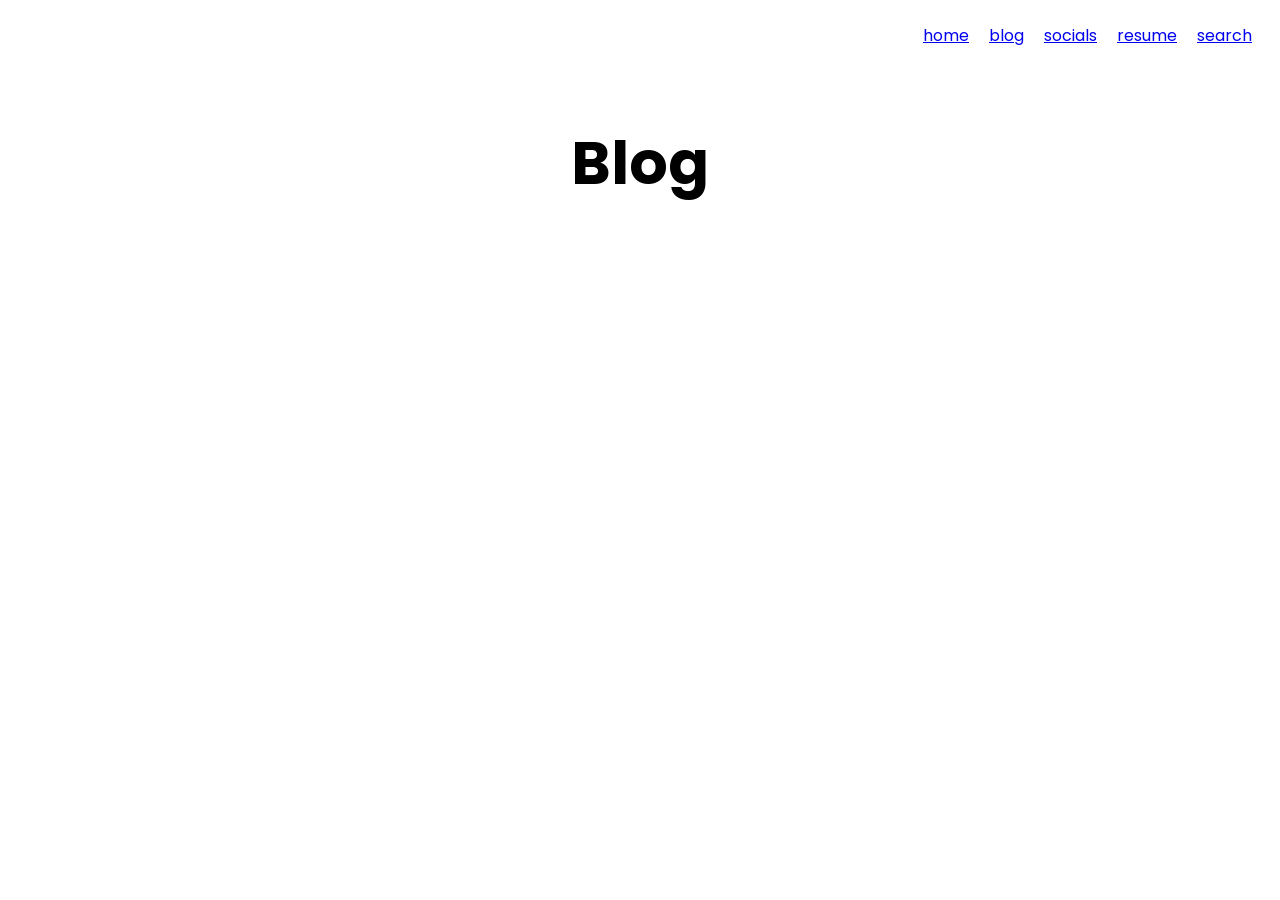
<file: blog.html>
<!DOCTYPE html>
<html>
  <head>
    <link rel="stylesheet" href="https://fonts.googleapis.com/css?family=Poppins">
    <link rel="stylesheet" href="blog.css">
    <!-- Maybe add javascript file here? -->

  </head>

  <body>
    <header class="header_class">
      <a href="index.html" id="home"> home </a>
      <a href="blog.html" id="blog"> blog </a>
      <a href="url" id="socials"> socials </a>
      <a href="Final_Resume_copy.docx.pdf" target="_blank" id="resume"> resume </a>
      <a href="url" id="search"> search </a>
    </header>

    <h1 id="name"> Blog </h1>

  </body>
</html>
</file>
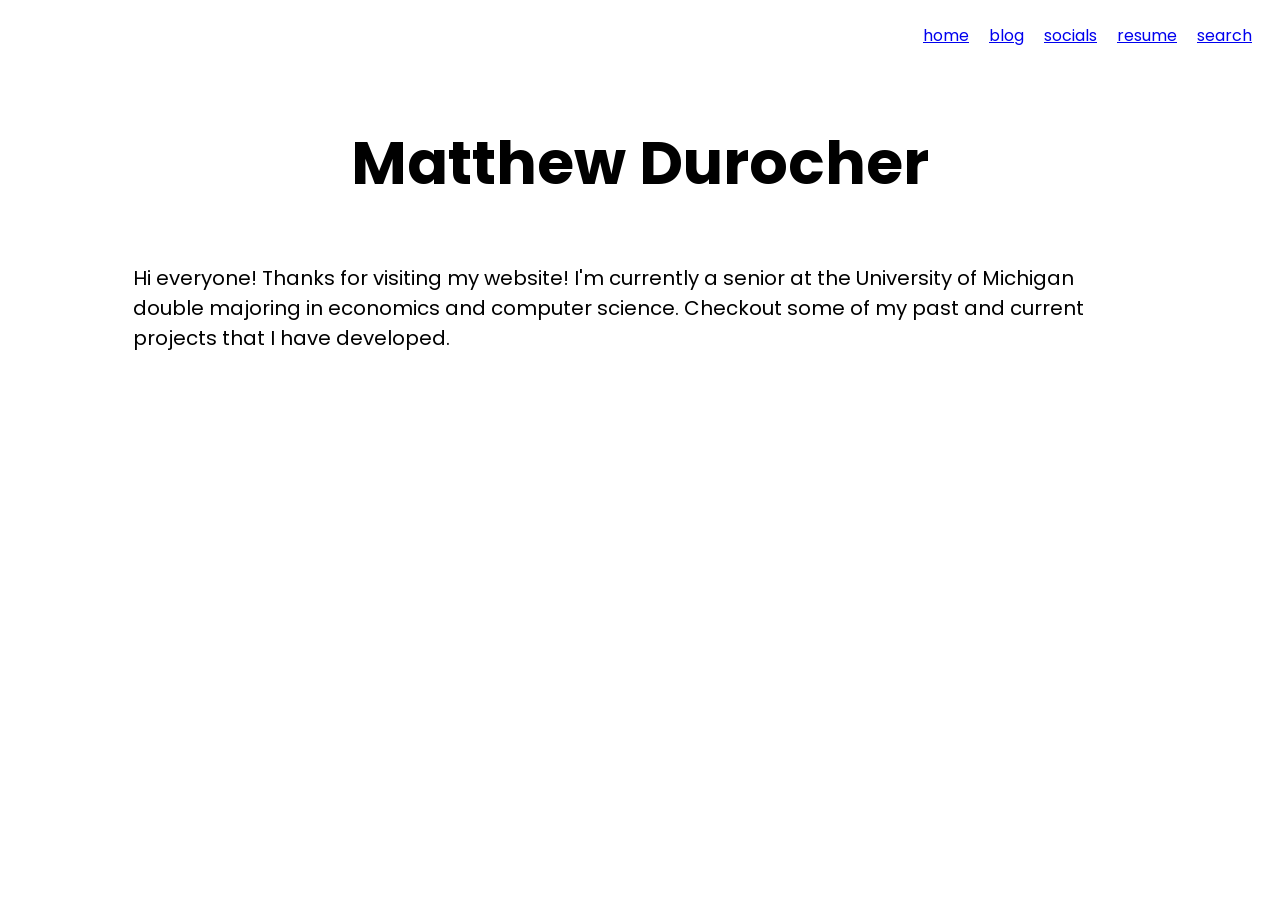
<file: personal_website.html>
<!DOCTYPE html>
<html>
  <head>
    <link rel="stylesheet" href="https://fonts.googleapis.com/css?family=Poppins">
    <link rel="stylesheet" href="personal_website.css">
    <!-- Maybe add javascript file here? -->

  </head>

  <body>
    <header class="header_class">
      <a href="personal_website.html" id="home"> home </a>
      <a href="blog.html" id="blog"> blog </a>
      <a href="url" id="socials"> socials </a>
      <a href="Final_Resume_copy.docx.pdf" target="_blank" id="resume"> resume </a>
      <a href="url" id="search"> search </a>
    </header>

    <h1 id="name"> Matthew Durocher </h1>

    <p id="personal_statement"> Hi everyone! Thanks for visiting my website! I'm currently a senior at the University of Michigan double majoring in economics and computer science. Checkout some of my past and current projects that I have developed. </p>
  </body>
</html>
</file>
<file: blog.css>
body {
  font-family: 'Poppins', serif;
}

.header_class {
  display: flex;
  justify-content: flex-end;
  width: 100%;
  padding-top: 15px;
}
#home {
  padding-right: 20px;
}
#blog {
  padding-right: 20px;
}
#socials {
  padding-right: 20px;
}
#resume {
  padding-right: 20px;
}
#search {
  padding-right: 20px;
}

#name {
  display: flex;
  justify-content: center;
  font-size: 60px;
  padding-top: 30px;
}
</file>
<file: personal_website.css>
body {
  font-family: 'Poppins', serif;
}

.header_class {
  display: flex;
  justify-content: flex-end;
  width: 100%;
  padding-top: 15px;
}
#home {
  padding-right: 20px;
}
#blog {
  padding-right: 20px;
}
#socials {
  padding-right: 20px;
}
#resume {
  padding-right: 20px;
}
#search {
  padding-right: 20px;
}

#name {
  display: flex;
  justify-content: center;
  font-size: 60px;
  padding-top: 30px;
}

#personal_statement {
  display: flex;
  justify-content: center;
  font-size: 20px;
  padding-top: 15px;
  padding-left: 125px;
  padding-right: 125px;
}
</file>
